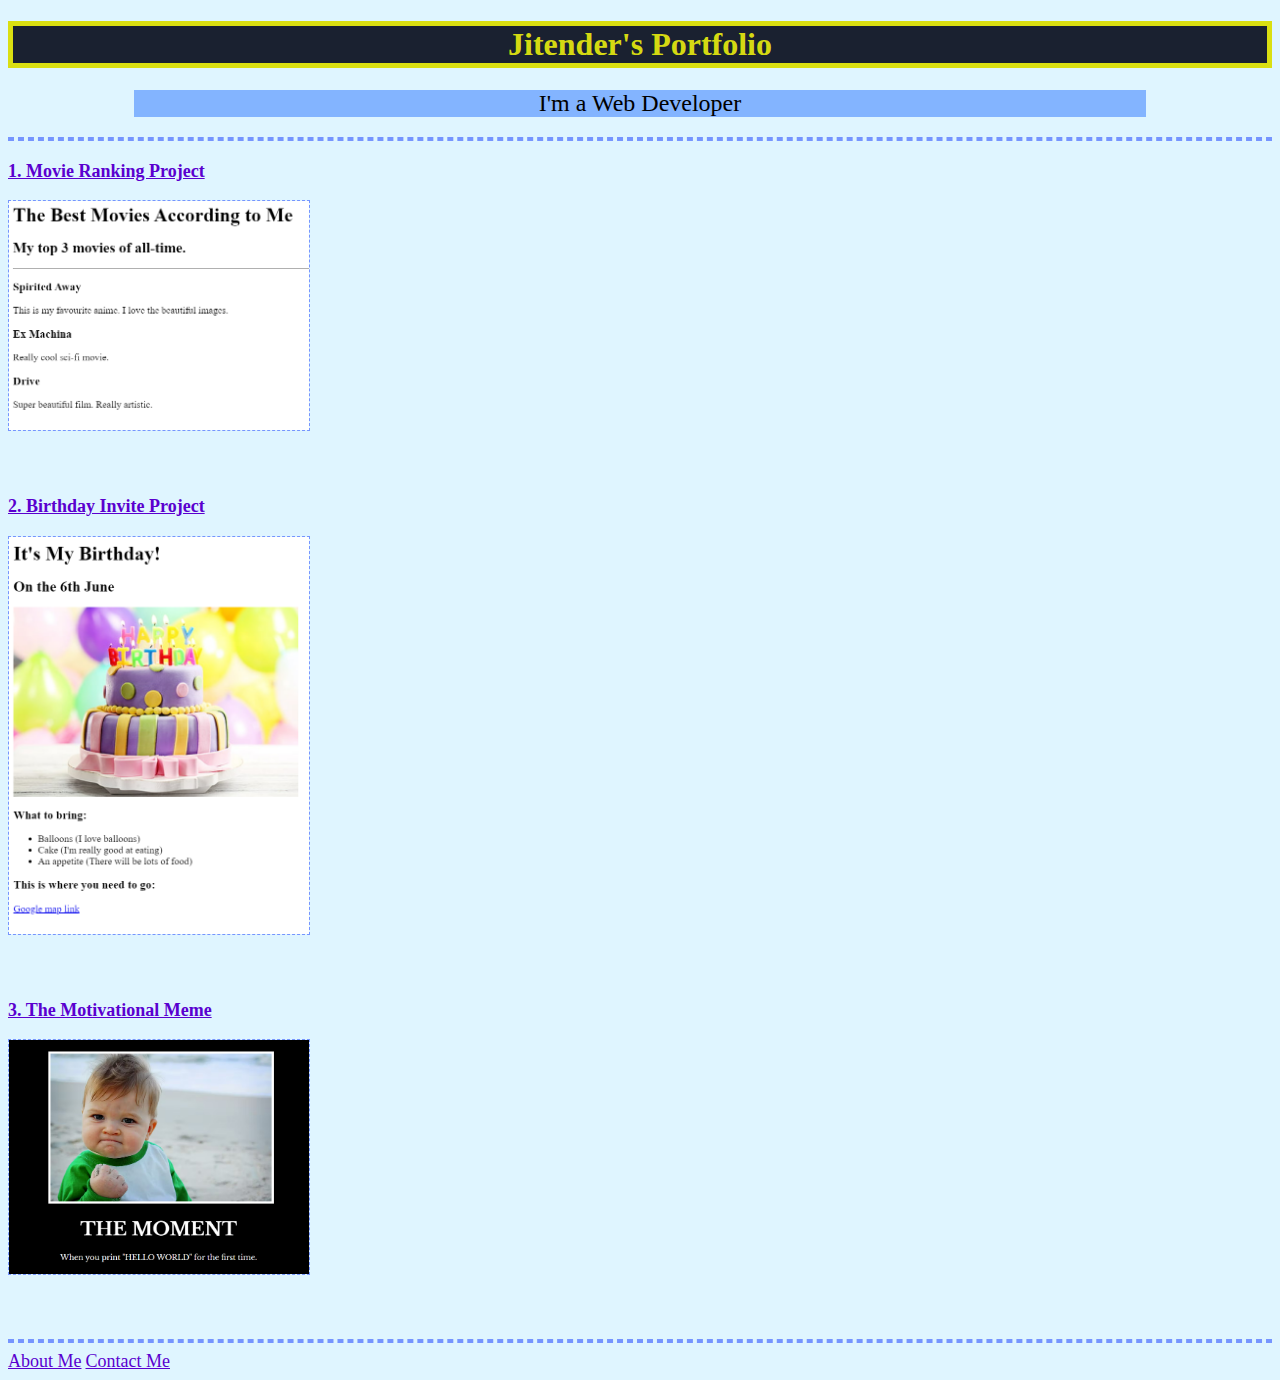
<file: index.html>
<!DOCTYPE html>
<html lang="en">
<head>
    <meta charset="UTF-8">
    <meta name="viewport" content="width=device-width, initial-scale=1.0">
    <title>Jitender's Portfolio</title>
    <link rel="stylesheet" href="style.css"/>
</head>

<body>
    <h1>Jitender's Portfolio</h1>
        <h2>I'm a Web Developer</h2>
        <hr/>
        <div id="movie">
            <h3><a href = "./public/movie-ranking.html">1. Movie Ranking Project</a></h3>
            <img src = "./assets/images/Movies.png" width="300" alt="movie ranking project preview">
        </div>
        
        <div id="birthday">
            <h3><a href="./public/birthday-invite.html">2. Birthday Invite Project</a></h3>
            <img src="./assets/images/birthday.png" width="300" alt="Birthday Invite Project Preview">
        </div>

        <div id="meme">
            <h3><a href="./public/meme/meme.html">3. The Motivational Meme</a></h3>
            <img src="./assets/images/meme/project.png" width="300" alt="The Motivational Meme Project Review">
        </div>
        <hr/>
        <a href="./public/about.html">About Me</a>
        <a href="./public/contact.html">Contact Me</a>
</body>
</html>
</file>
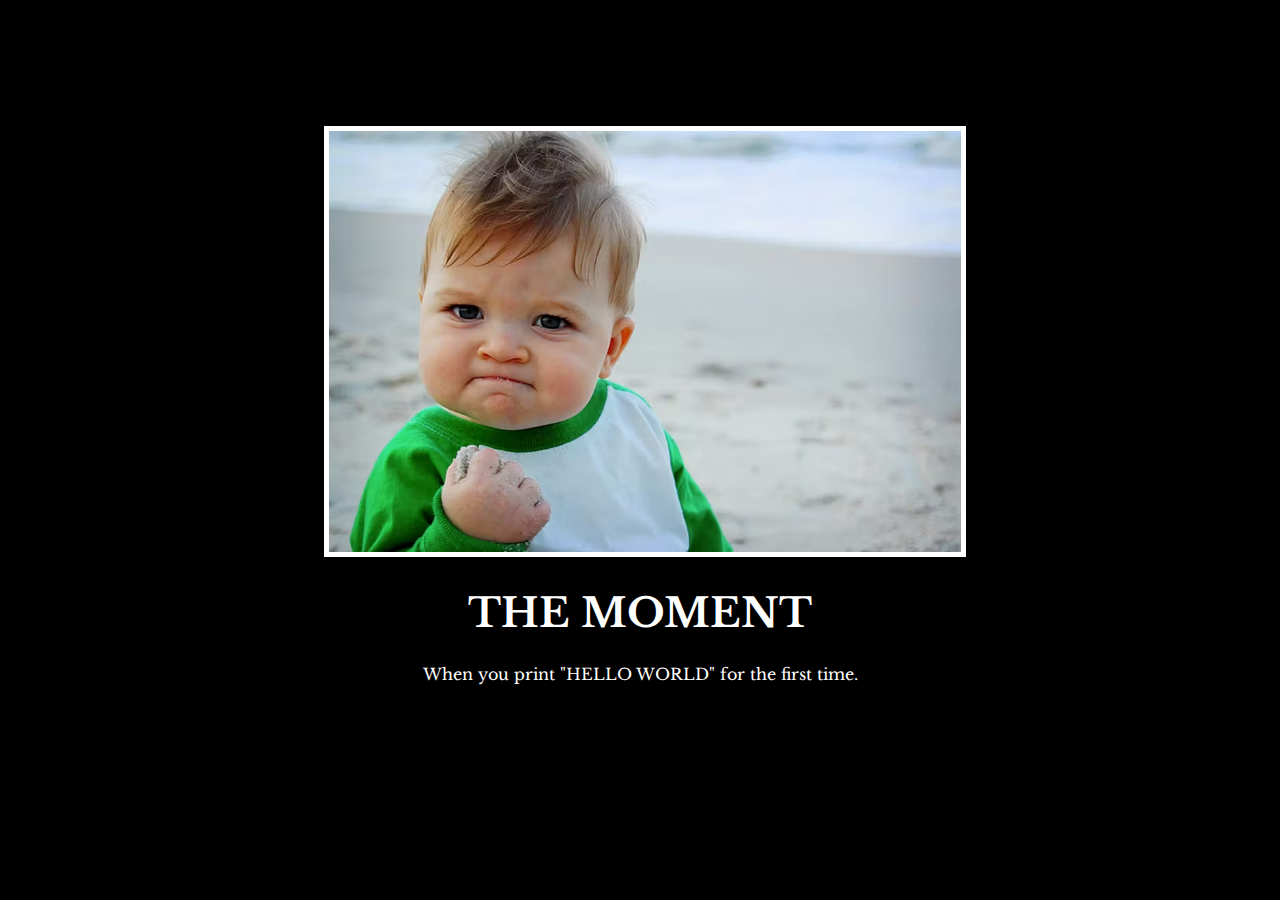
<file: public/meme/meme.html>
<!-- 
  TODO: Create a motivational post website.
Style it how ever you like. 
Look at the goal image for inspiration.
But it must have the following features:
1. The main h1 text should be using the Regular Libre Baskerville Font from Google Fonts:
  https://fonts.google.com/specimen/Libre+Baskerville
2. The text should be white and background black.
3. Add your own image into the images folder inside assets. It should have a 5px white border.
4. The text should be center aligned.
5. Create a div to contain the h1, p and img elements. Adjust the margins so that the image and text are centered on the page. 
  Hint: You horizontally center a div by giving it a width of 50% and a margin-left of 25%.
  Hint: Set the image to have a width of 100% so it fills the div. 
6. Read about the text-transform property on MDN docs to make the h1 uppercase with CSS.
  https://developer.mozilla.org/en-US/docs/Web/CSS/text-transform 
-->
<!DOCTYPE html>
<html lang="en">
<head>
  <meta charset="UTF-8">
  <meta name="viewport" content="width=device-width, initial-scale=1.0">
  <title>Motivational Meme</title>
  <link rel="stylesheet" href="meme.css"/>
  <link rel="preconnect" href="https://fonts.googleapis.com">
  <link rel="preconnect" href="https://fonts.gstatic.com" crossorigin>
  <link href="https://fonts.googleapis.com/css2?family=Libre+Baskerville:ital,wght@0,400;0,700;1,400&display=swap" rel="stylesheet">
</head>
<body>
  <div>
    <img src="../../assets/images/meme/meme.jpeg" alt="a cute baby"/>
    <h1>the moment</h1>
    <p>When you print "HELLO WORLD" for the first time.</p>
  </div>
</body>
</html>
</file>
<file: style.css>
html{
    background-color: #DFF5FF;
}

h1{
    color: rgba(240, 244, 14, 0.9);
    text-align: center;
    background-color: #1A2130;
    border: 4pt solid rgba(240, 244, 14, 0.9);
}

h2{
    text-align: center;
    font-weight: normal;
    background-color: #83B4FF;
    margin-left: 10%;
    margin-right: 10%;
}

hr{
    border:2px dashed#7695FF;
}

a{
    font-size: large;
    color: rgb(90, 0, 207);
}

img{
    border: 1px dashed #7695FF;
}

div{
    margin-bottom: 60px;
}
</file>
<file: public/meme/meme.css>
body{
    background-color: black;
}

h1{
    font-size: 40px;
    text-transform: uppercase;
}
img{
    border: 5px solid white;
    width: 100%;
}
div{
    color: white;
    text-align: center;
    font-family: "Libre Baskerville", sans-serif;
    width: 50%;
    margin-left: 25%;
    margin-top: 10%;
}
</file>
